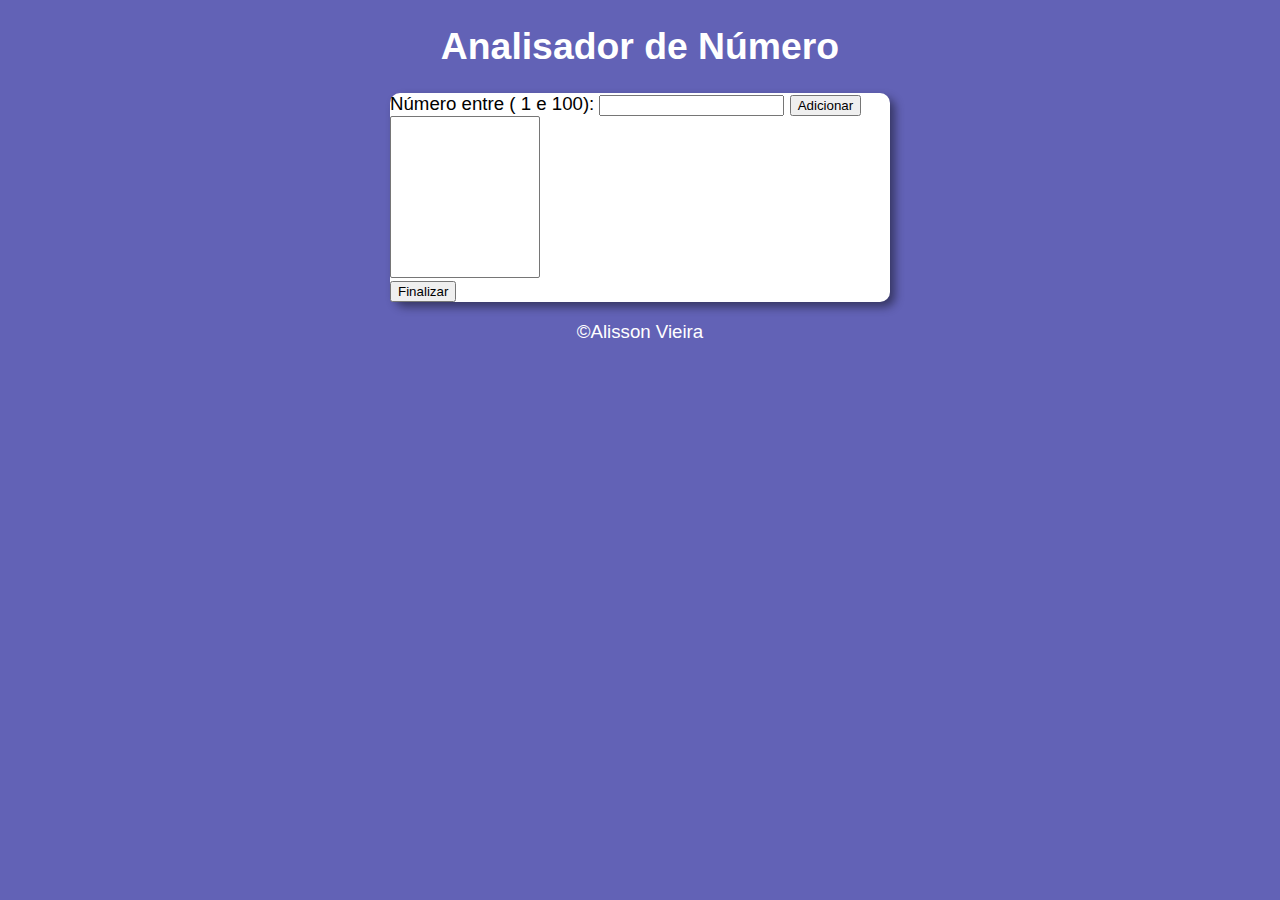
<file: Desafios/df.06/index.html>
<!DOCTYPE html>
<html lang="pt-BR">
<head>
    <meta charset="UTF-8">
    <meta http-equiv="X-UA-Compatible" content="IE=edge">
    <meta name="viewport" content="width=device-width, initial-scale=1.0">
    <title>Analisador de Números</title>
    <link rel="stylesheet" href="style.css">
</head>
<body>
    <header>
        <h1>Analisador de Número</h1>
    </header>
    <section>
        <div>
            Número entre ( 1 e 100): <input type="number" id="txtn">
            <input type="button" value="Adicionar" onclick="adicionar()">
            <select name="area" id="area" size="10"></select> <br>
            <input type="button" value="Finalizar" onclick="finalizar()">
        </div>
        <div id="res">
            
        </div>
    </section>
    </div>
    <footer>
    <p>&copy;Alisson Vieira</p>
    </footer>
    <script src="script.js"></script>
</body>

</html>
</file>
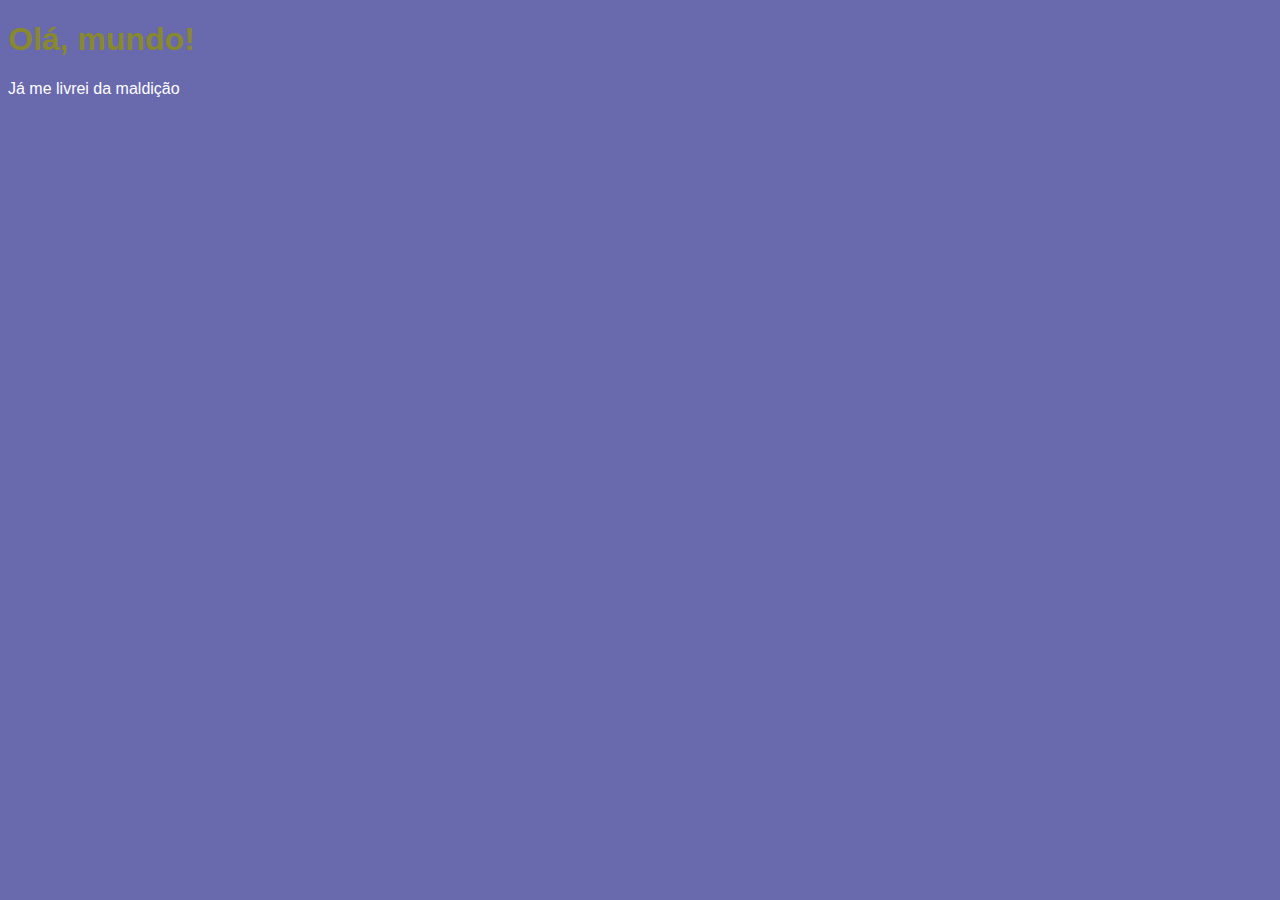
<file: aula04/ex001.html>
<!DOCTYPE html>
<html lang="pt-br">
<head>
    <meta charset="UTF-8">
    <meta http-equiv="X-UA-Compatible" content="IE=edge">
    <meta name="viewport" content="width=device-width, initial-scale=1.0">
    <title>Meu primeiro programa</title>
    <style>
        body {
            background-color: rgb(105, 105, 173);
            color: white;
            font: normal 12pt Arial;
        }
        h1 {
            color: rgb(136, 136, 45);
        }
    </style>
</head>
<body>
    <h1>Olá, mundo!</h1>
    <p>Já me livrei da maldição</p>
    <script>
        window.alert('Minha primeira mensagem!')
        window.confirm('Está gostando de JS?')
        window.prompt('Qual é seu nome?')
    </script>
</body>
</html>
</file>
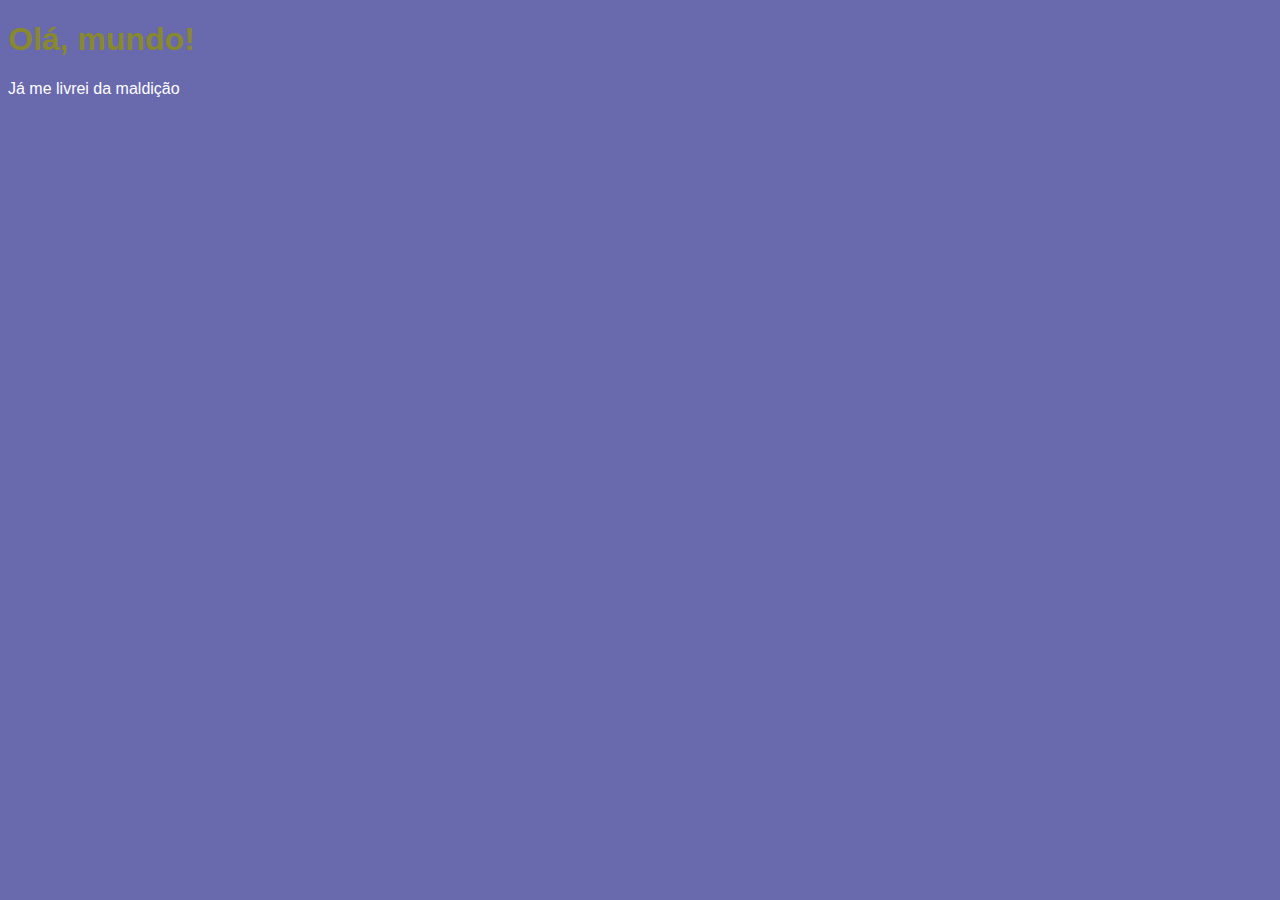
<file: aula06/ex002.html>
<!DOCTYPE html>
<html lang="pt-br">
<head>
    <meta charset="UTF-8">
    <meta http-equiv="X-UA-Compatible" content="IE=edge">
    <meta name="viewport" content="width=device-width, initial-scale=1.0">
    <title>Meu primeiro programa</title>
    <style>
        body {
            background-color: rgb(105, 105, 173);
            color: white;
            font: normal 12pt Arial;
        }
        h1 {
            color: rgb(136, 136, 45);
        }
    </style>
</head>
<body>
    <h1>Olá, mundo!</h1>
    <p>Já me livrei da maldição</p>
    <script>
        var nome = window.prompt('Qual é seu nome?')
        window.alert("Olá " + nome + ", seja bem vindo")
    </script>
</body>
</html>
</file>
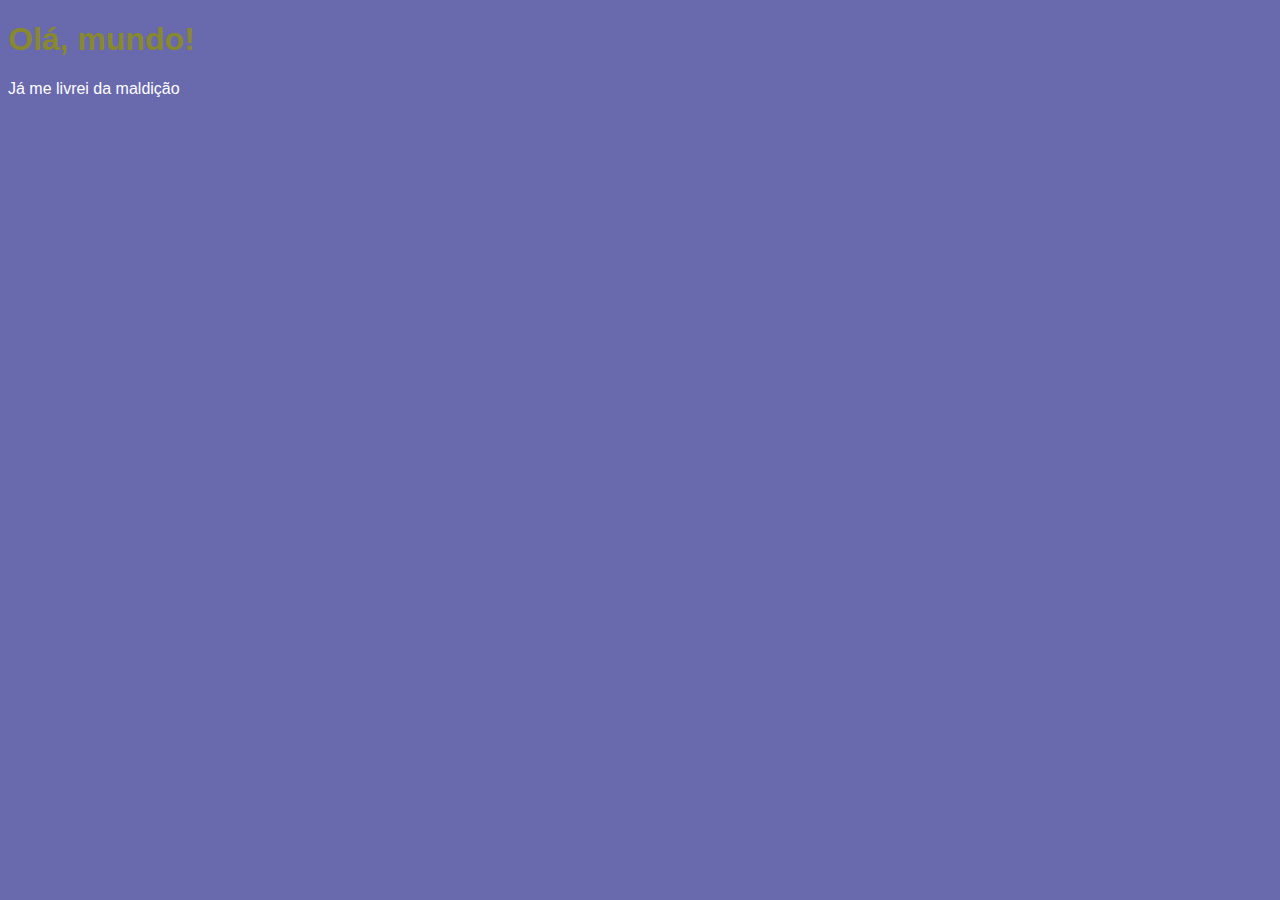
<file: aula06/ex003.html>
<!DOCTYPE html>
<html lang="pt-br">
<head>
    <meta charset="UTF-8">
    <meta http-equiv="X-UA-Compatible" content="IE=edge">
    <meta name="viewport" content="width=device-width, initial-scale=1.0">
    <title>Meu primeiro programa</title>
    <style>
        body {
            background-color: rgb(105, 105, 173);
            color: white;
            font: normal 12pt Arial;
        }
        h1 {
            color: rgb(136, 136, 45);
        }
    </style>
</head>
<body>
    <h1>Olá, mundo!</h1>
    <p>Já me livrei da maldição</p>
    <script>
        var n1 = Number(window.prompt('Digite um numero'))
        var n2 = Number(window.prompt('Digite outro numero'))
        var s = n1 + n2
        window.alert(`A soma entre ${n1} e ${n2} é ${s}`)
    </script>
</body>
</html>
</file>
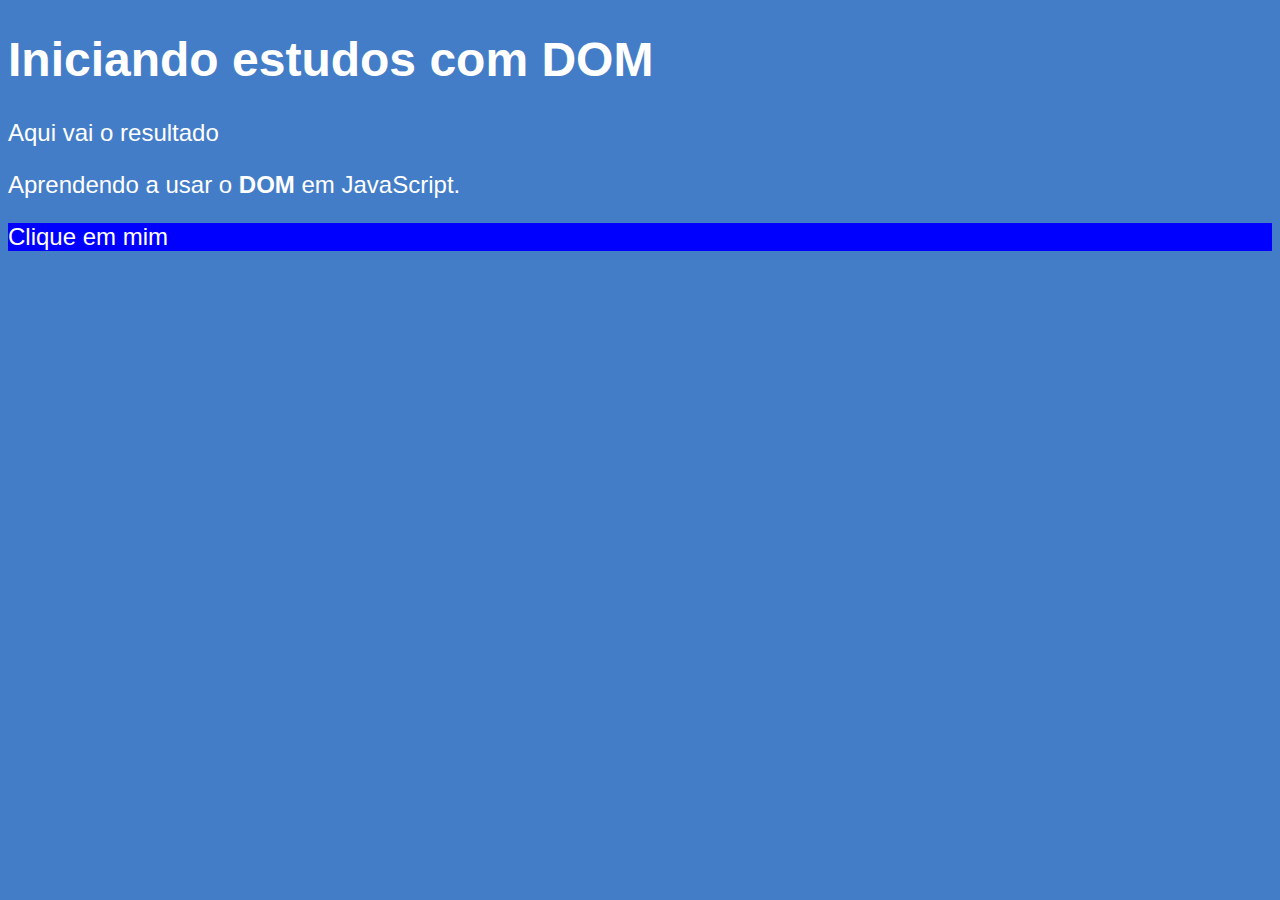
<file: aula09/aula005.html>
<!DOCTYPE html>
<html lang="pt-br">
<head>
    <meta charset="UTF-8">
    <meta http-equiv="X-UA-Compatible" content="IE=edge">
    <meta name="viewport" content="width=device-width, initial-scale=1.0">
    <title>Primeiro Passos com DOM</title>
    <style>
        body {
            background-color: rgb(68, 125, 199);
            color: white;
            font: normal 18pt arial ;
        }
    </style>
</head>
<body>
    <h1>Iniciando estudos com DOM</h1>
    <p>Aqui vai o resultado</p>
    <p>Aprendendo a usar o <strong>DOM</strong> em JavaScript.</p>
    <div id="msg">Clique em mim</div>
    <script>
        var corpo = window.document.body
        var p1 = window.document.getElementsByTagName('p')[1]
        /* var d = window.document.getElementById('msg')
        d.style.background = 'green'
        d.innerHTML = 'Estou aguardando...'
        */
       var d = window.document.querySelector('div#msg')
       d.style.background = 'blue'
    </script>
</body>
</html>
</file>
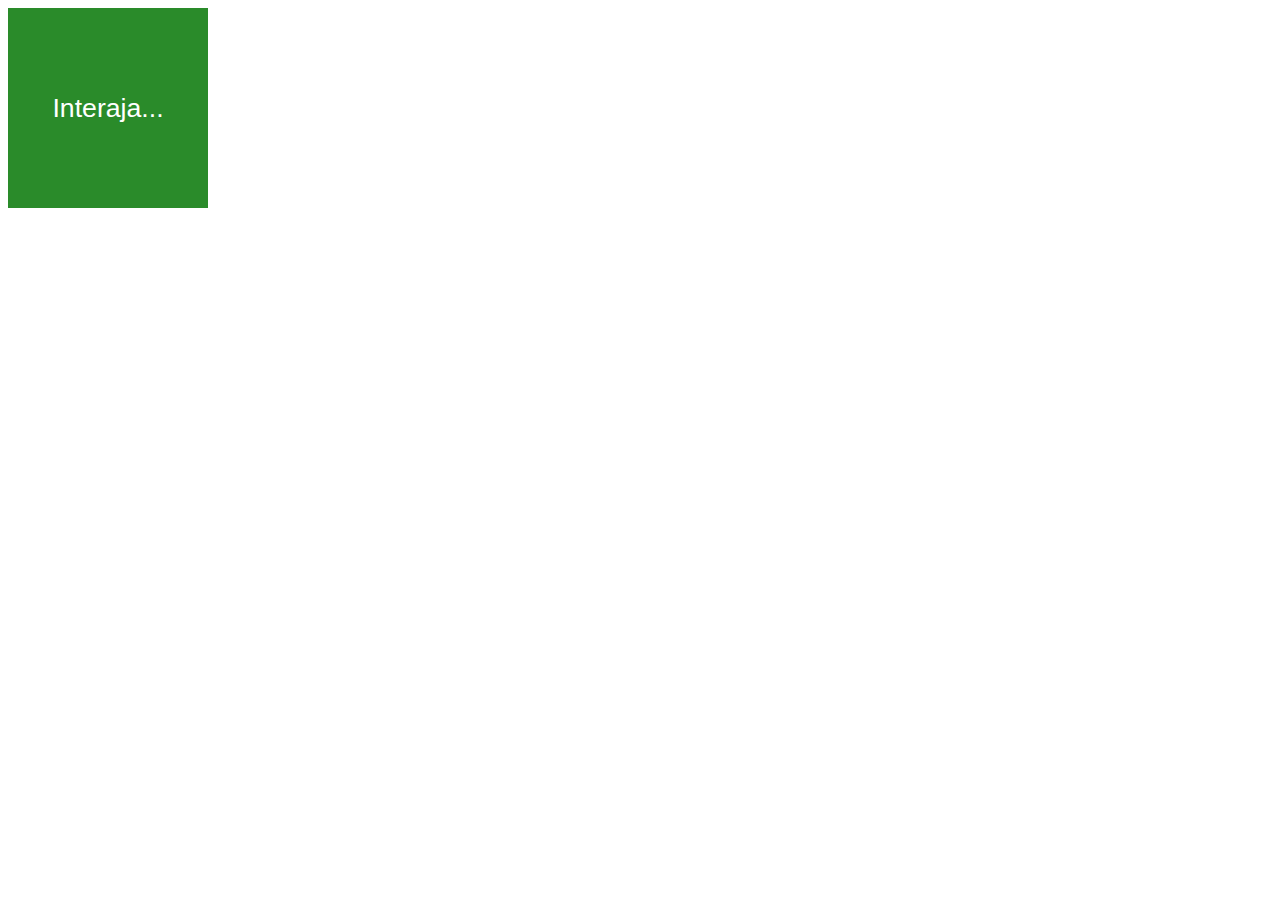
<file: aula10/ex006.html>
<!DOCTYPE html>
<html lang="pt-br">
<head>
    <meta charset="UTF-8">
    <meta http-equiv="X-UA-Compatible" content="IE=edge">
    <meta name="viewport" content="width=device-width, initial-scale=1.0">
    <title>Eventos DOM</title>
    <style>
        div#area {
            font: normal 20pt Arial;
            background: rgb(42,139,42);
            color: white;
            width: 200px;
            height: 200px;
            line-height: 200px;
            text-align: center;
            
        }
    </style>
</head>
<body>
    <div id="area">
        Interaja...
    </div>
    <script>
        var a = window.document.getElementById('area')
        a.addEventListener('click', clicar)
        a.addEventListener('mouseenter', entrar)
        a.addEventListener('mouseout', sair)
        function clicar() {
            
            a.innerText = 'clicou!'
            a.style.background = 'red'
        }   
        function entrar() {
            a.innerText = 'entrou'
        }
        function sair(){
            a.innerText = 'saiu'
        }
     </script>
</body>
</html>
</file>
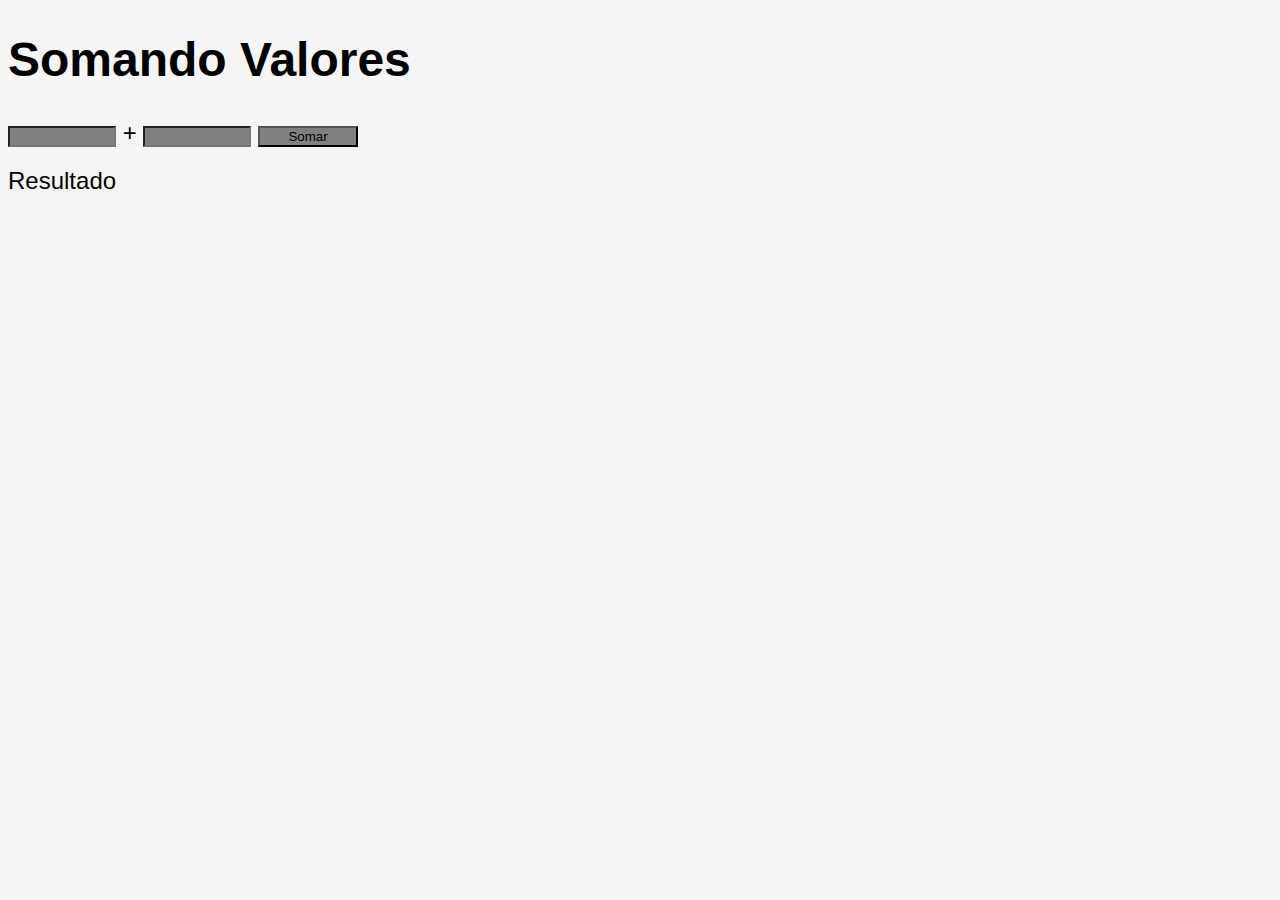
<file: aula10/ex007.html>
<!DOCTYPE html>
<html lang="pt-br">
<head>
    <meta charset="UTF-8">
    <meta http-equiv="X-UA-Compatible" content="IE=edge">
    <meta name="viewport" content="width=device-width, initial-scale=1.0">
    <title>Somando numero</title>
    <style>
        body {
            background: whitesmoke;
            font: normal 18pt Arial;
        }
        input {
            background: gray;
            width: 100px;
        }
        div#res {
            margin-top: 20px;
        }
    </style>
</head>
<body>
    <h1>Somando Valores</h1>
    <input type="number"  name="txtn1" id="txtn1"> +
    <input type="number"  name="txtn2" id="txtn2">
    <input type="button" value="Somar" onclick="somar()">
    <div id="res">Resultado</div>
    <script>
        function somar() {
            var tn1 = window.document.getElementById('txtn1')
            var tn2 = window.document.querySelector('input#txtn2')
            var res = window.document.getElementById('res')
            var n1 = Number(tn1.value)
            var n2 = Number(tn2.value)
            var s = n1 + n2
            res.innerText = `A soma entre ${n1} e ${n2} é igual a ${s}`

    }
    </script>
    
    
</body>
</html>
</file>
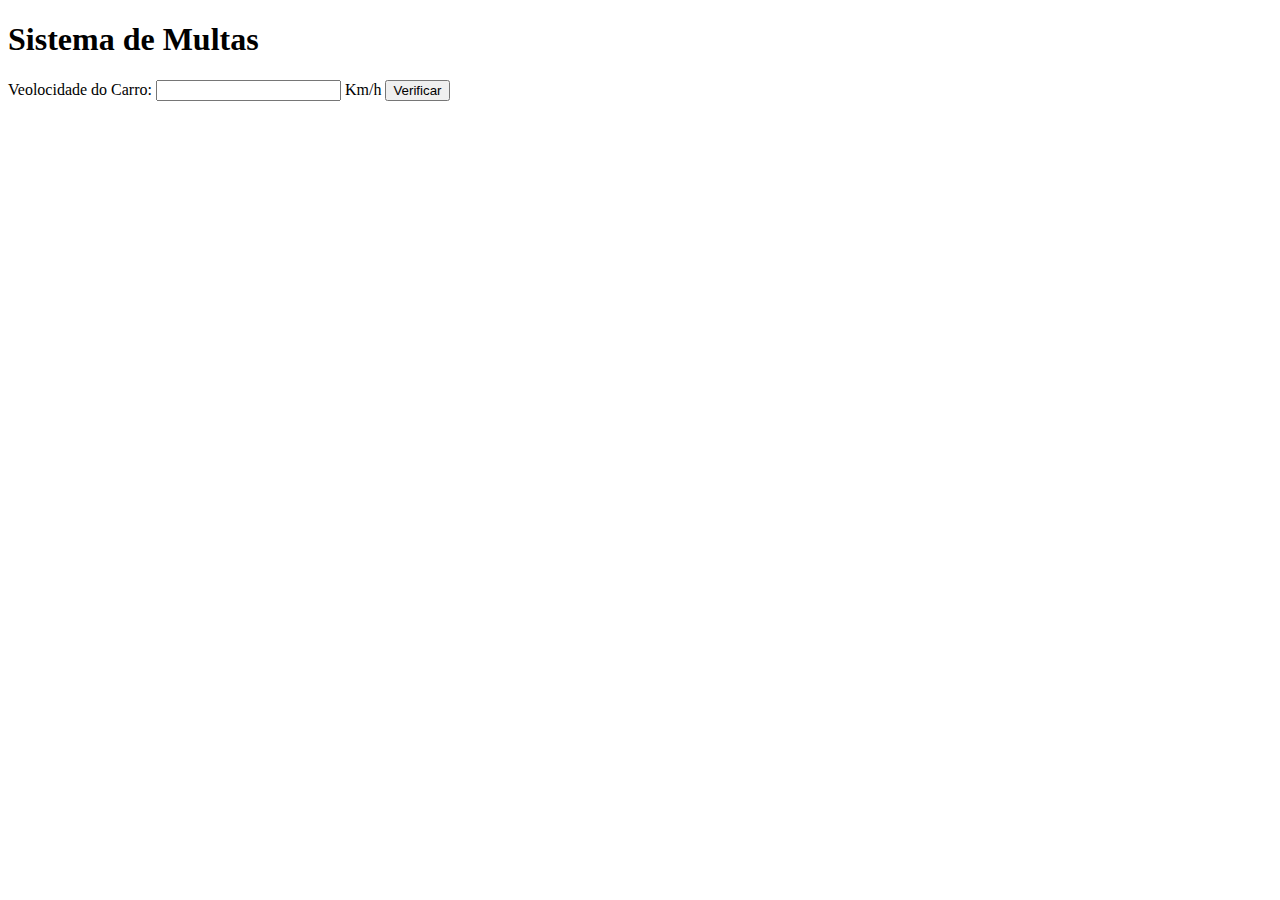
<file: aula11/ex010.html>
<!DOCTYPE html>
<html lang="pt-br">
<head>
    <meta charset="UTF-8">
    <meta http-equiv="X-UA-Compatible" content="IE=edge">
    <meta name="viewport" content="width=device-width, initial-scale=1.0">
    <title>DETRAN</title>
</head>
<body>
    <h1>Sistema de Multas</h1>
    Veolocidade do Carro: <input type="number" name="txtvel" id="txtvel"> Km/h
    <input type="button" value="Verificar" onclick="calcular()">
    <div id="res">

    </div>
    <script>
        function calcular() {
            var txtv = window.document.getElementById('txtvel')
            var res = window.document.querySelector('div#res')
            var vel = Number(txtv.value)
            res.innerHTML = `<p>Sua velocidade atual é de <strong>${vel}Km/h</strong></p>`
            var lim = 60
            var mult = 148.88 + (vel - 60) * 9.93
            if (vel > lim){
                res.innerHTML += `<p>Você excedeu o limite de velocidade, você está <strong>MULTADO</strong> <br> valor da multa: ${mult.toLocaleString('pt-BR', {style: 'currency', currency: 'BRL'}) }`
            } 
            res.innerHTML += `Dirija sempre com sinto de segurança! obrigado!`
            
        }
    </script>
    
</body>
</html>
</file>
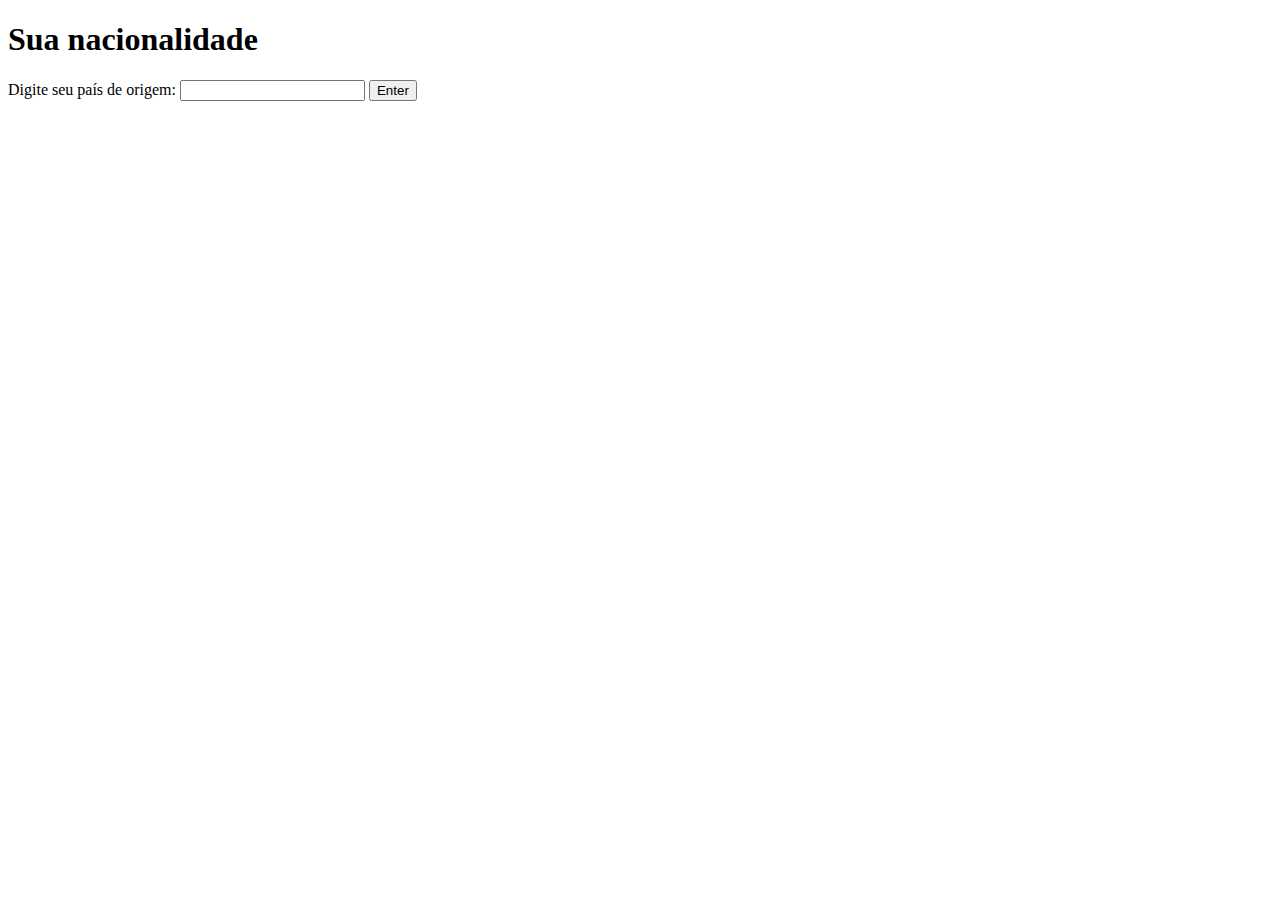
<file: Desafios/df.01/df.01.html>
<!DOCTYPE html>
<html lang="pt-br">
<head>
    <meta charset="UTF-8">
    <meta http-equiv="X-UA-Compatible" content="IE=edge">
    <meta name="viewport" content="width=device-width, initial-scale=1.0">
    <title>Nacionalidade</title>
</head>
<body>
    <h1>Sua nacionalidade</h1>
    Digite seu país de origem: <input type="text" name="txtp" id="txtp">
    <input type="button" value="Enter" onclick="calcular()">

    <div id="res">
    
    </div>
    <script>
        function calcular() {
            var txtpais = window.document.getElementById('txtp')//Entrada
            var res = window.document.getElementById('res')// div 
            var vel = String(txtpais.value).toLowerCase()//Tornando a entrada um valor
            var país = "Brasil".toLowerCase()
            if (vel == país ){
                res.innerHTML = `Olá, você é Brasileiro!`
            } else {
                res.innerHTML = `Olá, você é Estrangeiro!`
            }
        }
    </script>
</body>
</html>
</file>
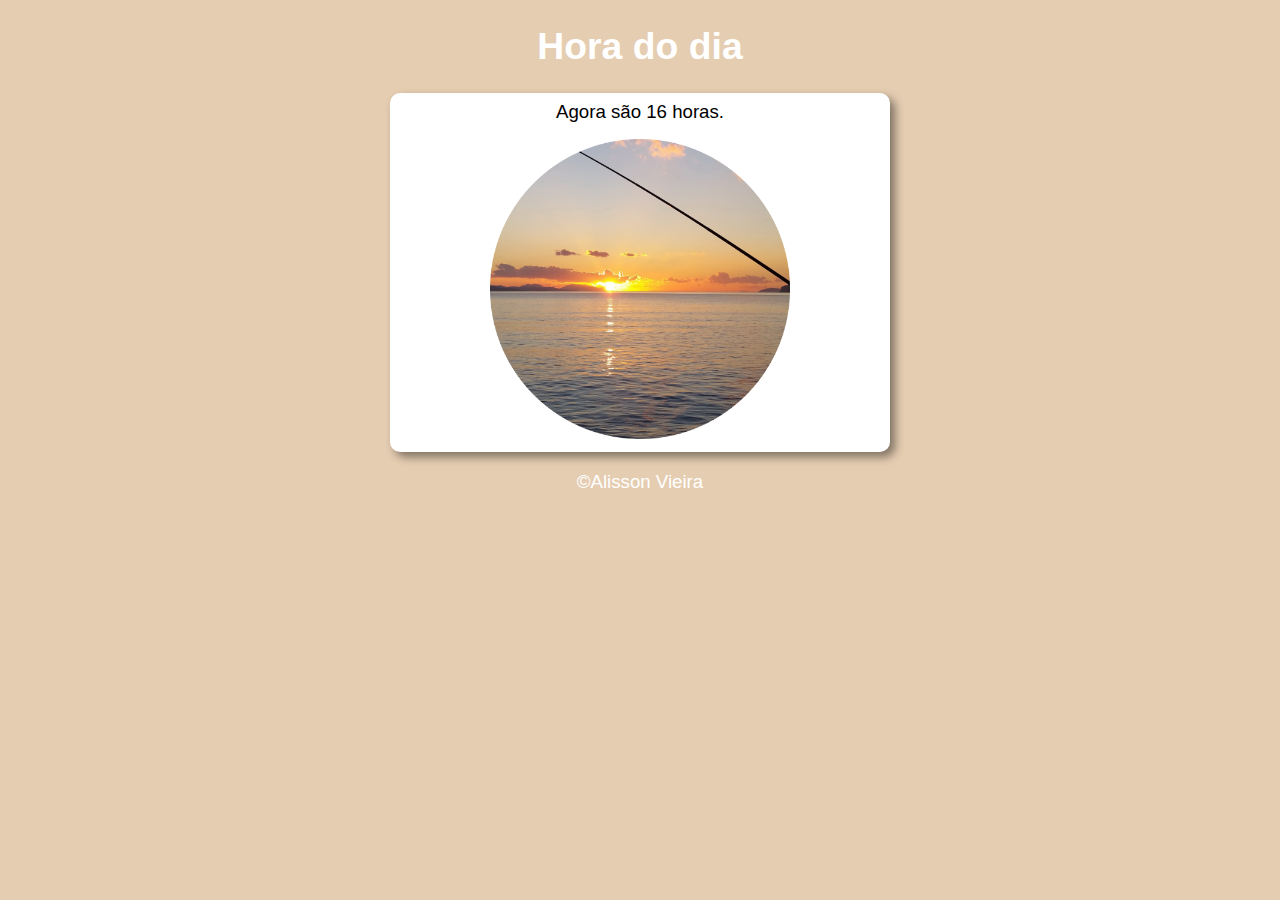
<file: Desafios/df.02/df.02.html>
<!DOCTYPE html>
<html lang="pt-BR">
<head>
    <meta charset="UTF-8">
    <meta http-equiv="X-UA-Compatible" content="IE=edge">
    <meta name="viewport" content="width=device-width, initial-scale=1.0">
    <title>Hora do Dia</title>
    <link rel="stylesheet" href="style.css">
</head>
<body onload="carregar()">
    <header>
        <h1>Hora do dia</h1>
    </header>
    <section>
        <div id="msg">
            Aqui vai aparecer a mensagem
        </div>
        <div id="img">
            <img id="imagem" src="manhã.png" alt="foto do dia">
        </div>
    </section>
    </div>
    <footer>
    <p>&copy;Alisson Vieira</p>
    </footer>
    <script src="script.js"></script>
</body>

</html>
</file>
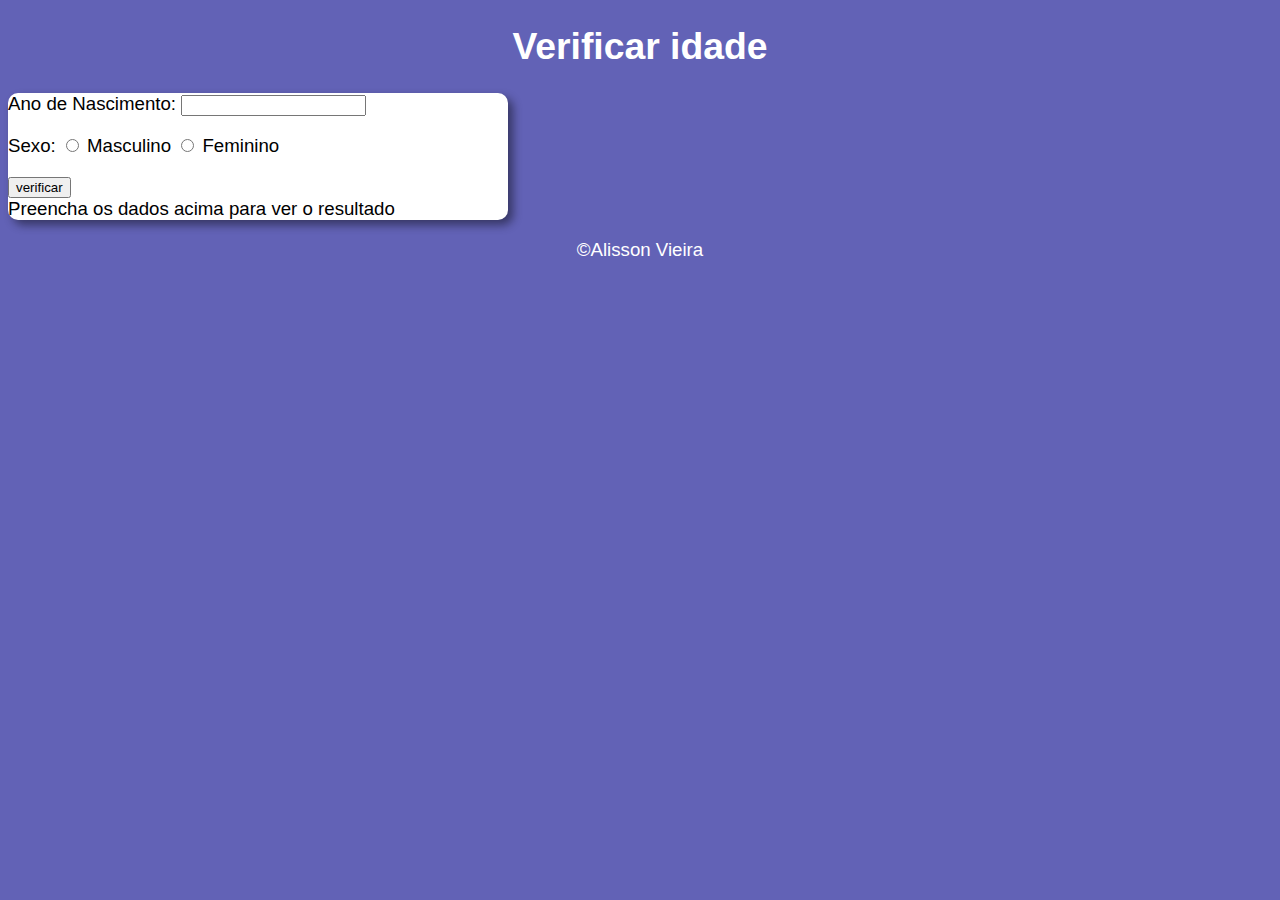
<file: Desafios/df.03/df.03.html>
<!DOCTYPE html>
<html lang="pt-BR">
<head>
    <meta charset="UTF-8">
    <meta http-equiv="X-UA-Compatible" content="IE=edge">
    <meta name="viewport" content="width=device-width, initial-scale=1.0">
    <title>Verificar idade</title>
    <link rel="stylesheet" href="style.css">
</head>
<body>
    <header>
        <h1>Verificar idade</h1>
    </header>
    <section>
        <div>
            <p>Ano de Nascimento: 
                <input type="number" name="ano" id="txtano" min="0">  
            </p>
            <p> Sexo:
                <input type="radio" name="radsex" id="mas">
                <label for="mas">Masculino</label>
                <input type="radio" name="radsex" id="fem">
                <label for="fem">Feminino</label>
            </p>
        </div>
        <div>
            <input type="button" value="verificar" onclick="verificar()">
        </div>
        <div id="res">
            Preencha os dados acima para ver o resultado
        </div>
    </section>
    </div>
    <footer>
    <p>&copy;Alisson Vieira</p>
    </footer>
    <script src="script.js"></script>
</body>

</html>
</file>
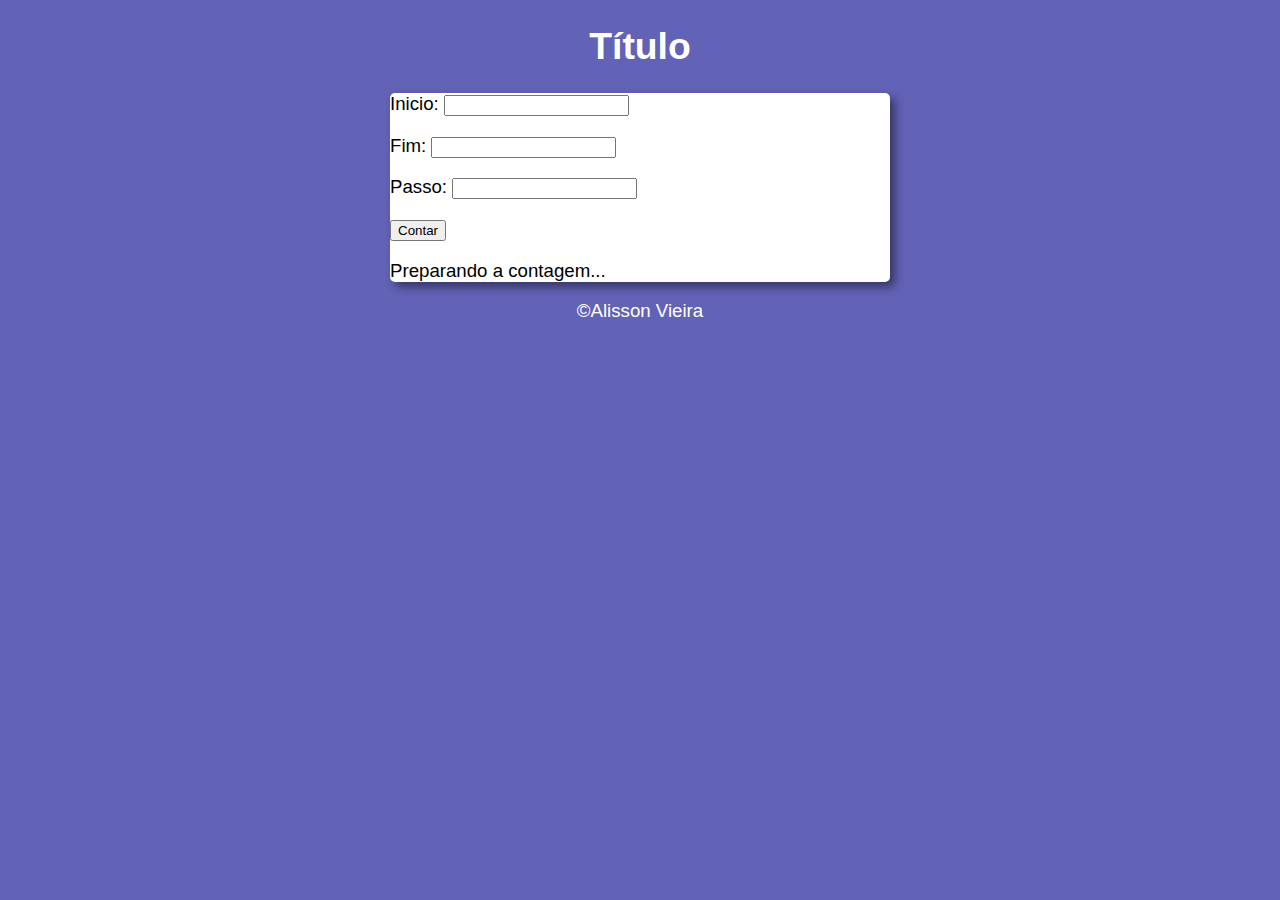
<file: Desafios/df.04/df.04.html>
<!DOCTYPE html>
<html lang="pt-BR">
    <head>
        <meta charset="UTF-8">
        <meta http-equiv="X-UA-Compatible" content="IE=edge">
        <meta name="viewport" content="width=device-width, initial-scale=1.0">
        <title>Título</title>
        <link rel="stylesheet" href="style.css">
    </head>
    <body>
        <header>
            <h1>Título</h1>
        </header>
        <section>
            <div>
                <p> Inicio: <input type="number" name="ninicio" id="ninicio" > </p>
                <p> Fim: <input type="number" name="nfim" id="nfim"> </p> 
                <p> Passo: <input type="number" name="npasso" id="npasso"> </p> 
                <p> <input type="button" value="Contar" id="botão" onclick="contar()"> </p>
            </div>
            <div id="res">
                Preparando a contagem...
            </div>
        </section>
    </div>
    <footer>
        <p>&copy;Alisson Vieira</p>
    </footer>
    <script src="script.js"></script>
</body>

</html>
</file>
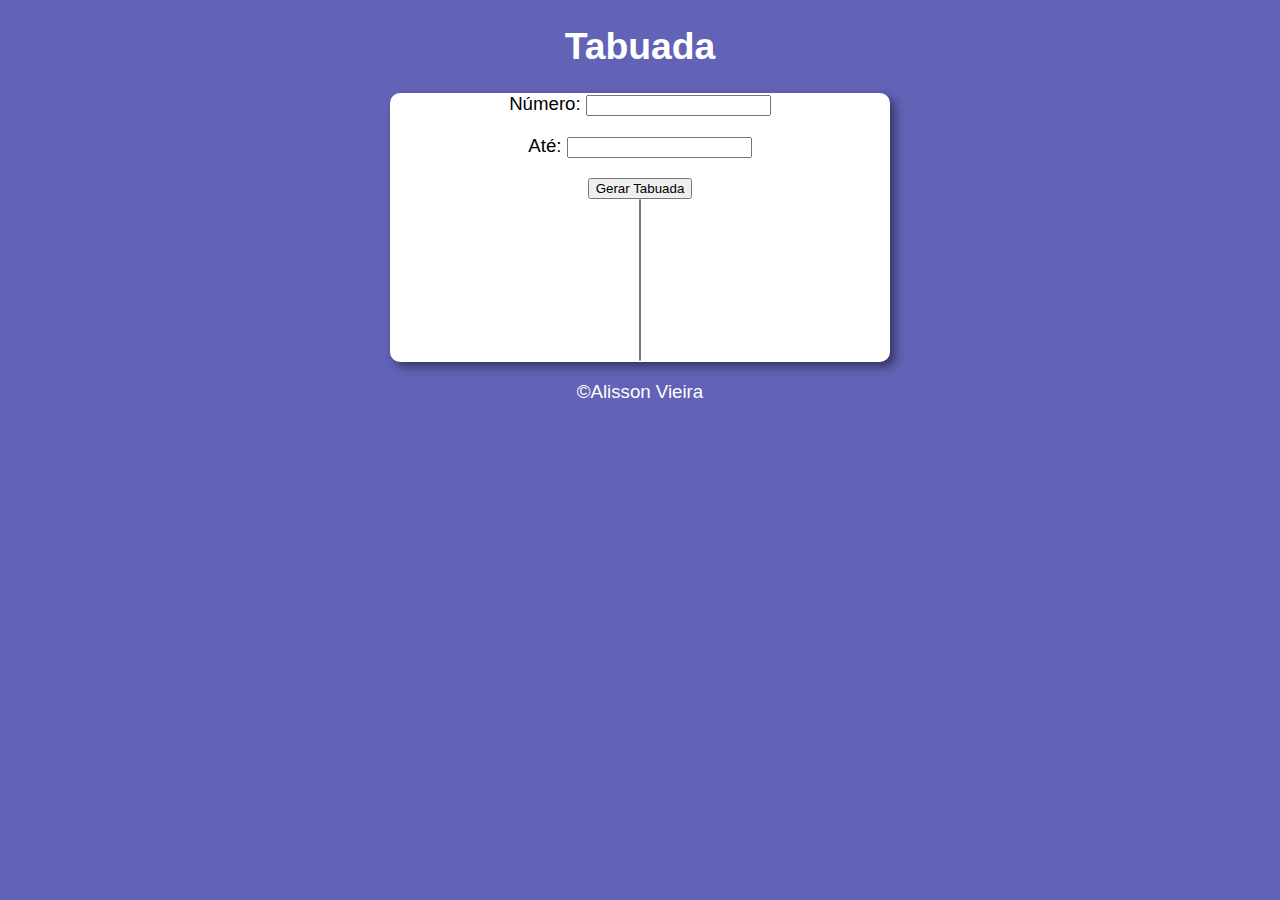
<file: Desafios/df.05/df.05.html>
<!DOCTYPE html>
<html lang="pt-BR">
<head>
    <meta charset="UTF-8">
    <meta http-equiv="X-UA-Compatible" content="IE=edge">
    <meta name="viewport" content="width=device-width, initial-scale=1.0">
    <title>Tabuada</title>
    <link rel="stylesheet" href="style.css">
</head>
<body>
    <header>
        <h1>Tabuada</h1>
    </header>
    <section>
        <div>
            <p>Número: <input type="number" name="txtn" id="txtn"> </p>
            <p>Até: <input type="number" name="txtate" id="txtate"></p>
            <input type="button" value="Gerar Tabuada" onclick="Gerar()">
        </div>
        <div>
            <select name="tabuada" id="seltab" size="10">

            </select>
        </div>
    </section>
    </div>
    <footer>
    <p>&copy;Alisson Vieira</p>
    </footer>
    <script src="script.js"></script>
</body>

</html>
</file>
<file: Desafios/df.06/style.css>
body { 
    background: rgb(98, 98, 182);
    font: normal 14pt Arial;
}

header {
    color: white;
    text-align: center;
}

section {
    background: white;
    border-radius: 10px;
    padding: 15 px;
    width: 500px;
    margin: auto;
    box-shadow: 5px 5px 10px rgba(0, 0, 0, 0.452);
    
}
select{
    width: 150px;
}
footer {
    color: white;
    text-align: center;
}
</file>
<file: Desafios/df.02/style.css>
body { 
    background: rgb(98, 98, 182);
    font: normal 14pt Arial;
}

header {
    color: white;
    text-align: center;
}

section {
    background: white;
    border-radius: 10px;
    padding: 15 px;
    width: 500px;
    margin: auto;
    box-shadow: 5px 5px 10px rgba(0, 0, 0, 0.452);
    
}
div{
    text-align: center;
    padding: 8px;
}

img {
    width: 300px;
    height: 300px;
}
footer {
    color: white;
    text-align: center;
}
</file>
<file: Desafios/df.03/style.css>
body { 
    background: rgb(98, 98, 182);
    font: normal 14pt Arial;
}

header {
    color: white;
    text-align: center;
}

section {
    background: white;
    border-radius: 10px;
    padding: 15 px;
    width: 500px;
    box-shadow: 5px 5px 10px rgba(0, 0, 0, 0.452);
    
}


footer {
    color: white;
    text-align: center;
}
</file>
<file: Desafios/df.04/style.css>
body { 
    background: rgb(98, 98, 182);
    font: normal 14pt Arial;
}

header {
    color: white;
    text-align: center;
}

section {
    background: white;
    border-radius: 5px;
    padding: 15 px;
    width: 500px;
    margin: auto;
    box-shadow: 5px 5px 10px rgba(0, 0, 0, 0.452);
    
}

footer {
    color: white;
    text-align: center;
}
</file>
<file: Desafios/df.05/style.css>
body { 
    background: rgb(98, 98, 182);
    font: normal 14pt Arial;
}

header {
    color: white;
    text-align: center;
}

section {
    background: white;
    border-radius: 10px;
    padding: 15 px;
    width: 500px;
    margin: auto;
    box-shadow: 5px 5px 10px rgba(0, 0, 0, 0.452);
    
}
div{
    text-align: center ;
}
footer {
    color: white;
    text-align: center;
}
</file>
